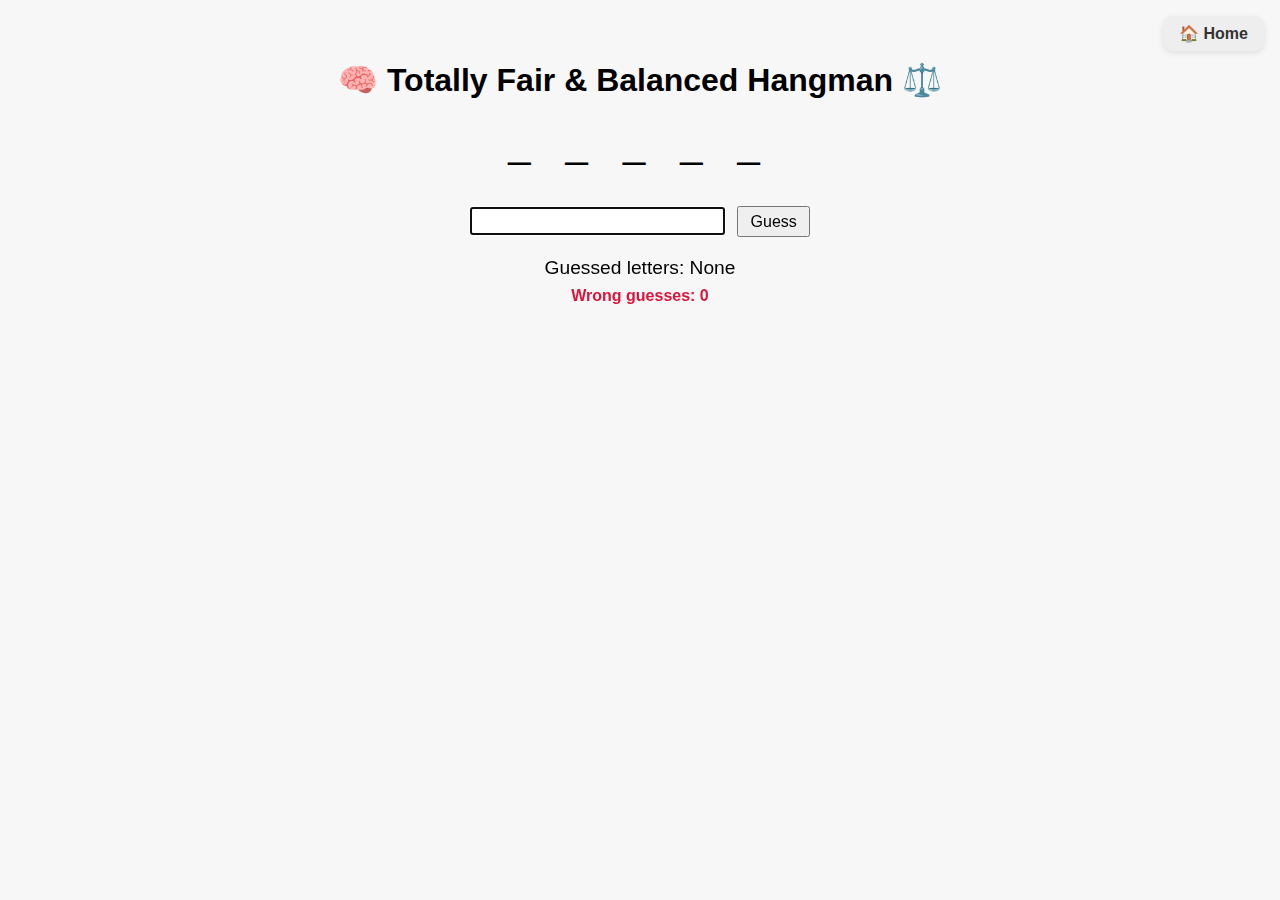
<file: contact.html>
<!DOCTYPE html>
<html lang="en">
<head>
  <meta charset="UTF-8">
  <title>🧠 Totally Fair & Balanced Hangman ⚖️</title>
  <style>
    body {
      font-family: sans-serif;
      text-align: center;
      padding: 2em;
      background-color: #f7f7f7;
    }
    #word {
      font-size: 2.5em;
      letter-spacing: 0.3em;
      margin-bottom: 1em;
    }
    #guessed {
      margin-top: 1em;
      font-size: 1.2em;
    }
    #guesses {
      margin-top: 0.5em;
      color: crimson;
      font-weight: bold;
    }
    input {
      font-size: 1.2em;
      text-transform: uppercase;
    }
    button {
      font-size: 1em;
      margin-left: 0.5em;
      padding: 0.3em 0.7em;
    }
    #status {
      margin-top: 1.5em;
      font-weight: bold;
      font-size: 1.3em;
    }
    #playAgain {
      display: none;
      margin-top: 1em;
      font-size: 1em;
    }
  </style>
</head>
<body>
    <a href="index.html" style="
        position: absolute;
        top: 1em;
        right: 1em;
        text-decoration: none;
        background-color: #eee;
        padding: 0.5em 1em;
        border-radius: 10px;
        font-weight: bold;
        color: #333;
        box-shadow: 0 2px 6px rgba(0,0,0,0.1);">
        🏠 Home
    </a>
  <h1>🧠 Totally Fair & Balanced Hangman ⚖️</h1>
  <div id="word">_ _ _ _ _</div>
  <input id="letter" maxlength="1" autofocus />
  <button onclick="guessLetter()">Guess</button>
  <div id="guessed">Guessed letters: <span id="guessedLetters">None</span></div>
  <div id="guesses">Wrong guesses: 0</div>
  <div id="status"></div>
  <button id="playAgain" onclick="startGame()">🔁 Play Again</button>

  <script>
    const allWords = ["crane", "spear", "flint", "ghost", "brink", "zebra", "whelp", "vigor", "trick","bugle","rythm"];
    let guessedLetters = new Set();
    let wrongGuesses = 0;
    const maxWrong = 6;
    let currentWord = "";
    let displayWord = [];

    function startGame() {
      guessedLetters = new Set();
      wrongGuesses = 0;
      currentWord = allWords[Math.floor(Math.random() * allWords.length)];
      displayWord = Array(currentWord.length).fill("_");

      document.getElementById("word").textContent = displayWord.join(" ");
      document.getElementById("guesses").textContent = "Wrong guesses: 0";
      document.getElementById("guessedLetters").textContent = "None";
      document.getElementById("status").textContent = "";
      document.getElementById("letter").disabled = false;
      document.querySelector("button").disabled = false;
      document.getElementById("playAgain").style.display = "none";
      document.getElementById("letter").focus();
    }

    function guessLetter() {
      const input = document.getElementById("letter");
      const letter = input.value.toLowerCase();
      input.value = "";

      if (!letter.match(/[a-z]/) || guessedLetters.has(letter)) return;

      guessedLetters.add(letter);

      const incorrectLetters = [...guessedLetters].filter(l => !currentWord.includes(l));

      let possibleWords = allWords.filter(word => {
        if (word.length !== displayWord.length) return false;
        for (let wrongLetter of incorrectLetters) {
          if (word.includes(wrongLetter)) return false;
        }
        for (let i = 0; i < word.length; i++) {
          if (displayWord[i] !== "_" && word[i] !== displayWord[i]) return false;
        }
        return true;
      });

      if (possibleWords.length > 0) {
        currentWord = possibleWords[Math.floor(Math.random() * possibleWords.length)];
      }

      const prevDisplay = displayWord.join("");
      for (let i = 0; i < currentWord.length; i++) {
        if (guessedLetters.has(currentWord[i])) {
          displayWord[i] = currentWord[i];
        }
      }

      const newDisplay = displayWord.join("");
      if (newDisplay === prevDisplay) {
        wrongGuesses++;
      }

      document.getElementById("word").textContent = displayWord.join(" ");
      document.getElementById("guesses").textContent = `Wrong guesses: ${wrongGuesses}`;
      document.getElementById("guessedLetters").textContent = [...guessedLetters].join(", ").toUpperCase();

      if (!displayWord.includes("_")) {
        document.getElementById("status").innerHTML = `<span style="color:green;">🎉 Congratulations! You guessed it!</span>`;
        endGame();
        return;
      }

      if (wrongGuesses >= maxWrong) {
        document.getElementById("status").innerHTML = `<span style="color:red;">😵 Too bad! The word was "<strong>${currentWord.toUpperCase()}</strong>".</span>`;
        endGame();
        return;
      }
    }

    function endGame() {
      document.querySelector("button").disabled = true;
      document.getElementById("letter").disabled = true;
      document.getElementById("playAgain").style.display = "inline-block";
    }

    // Start the game when page loads
    startGame();
  </script>
</body>
</html>
</file>
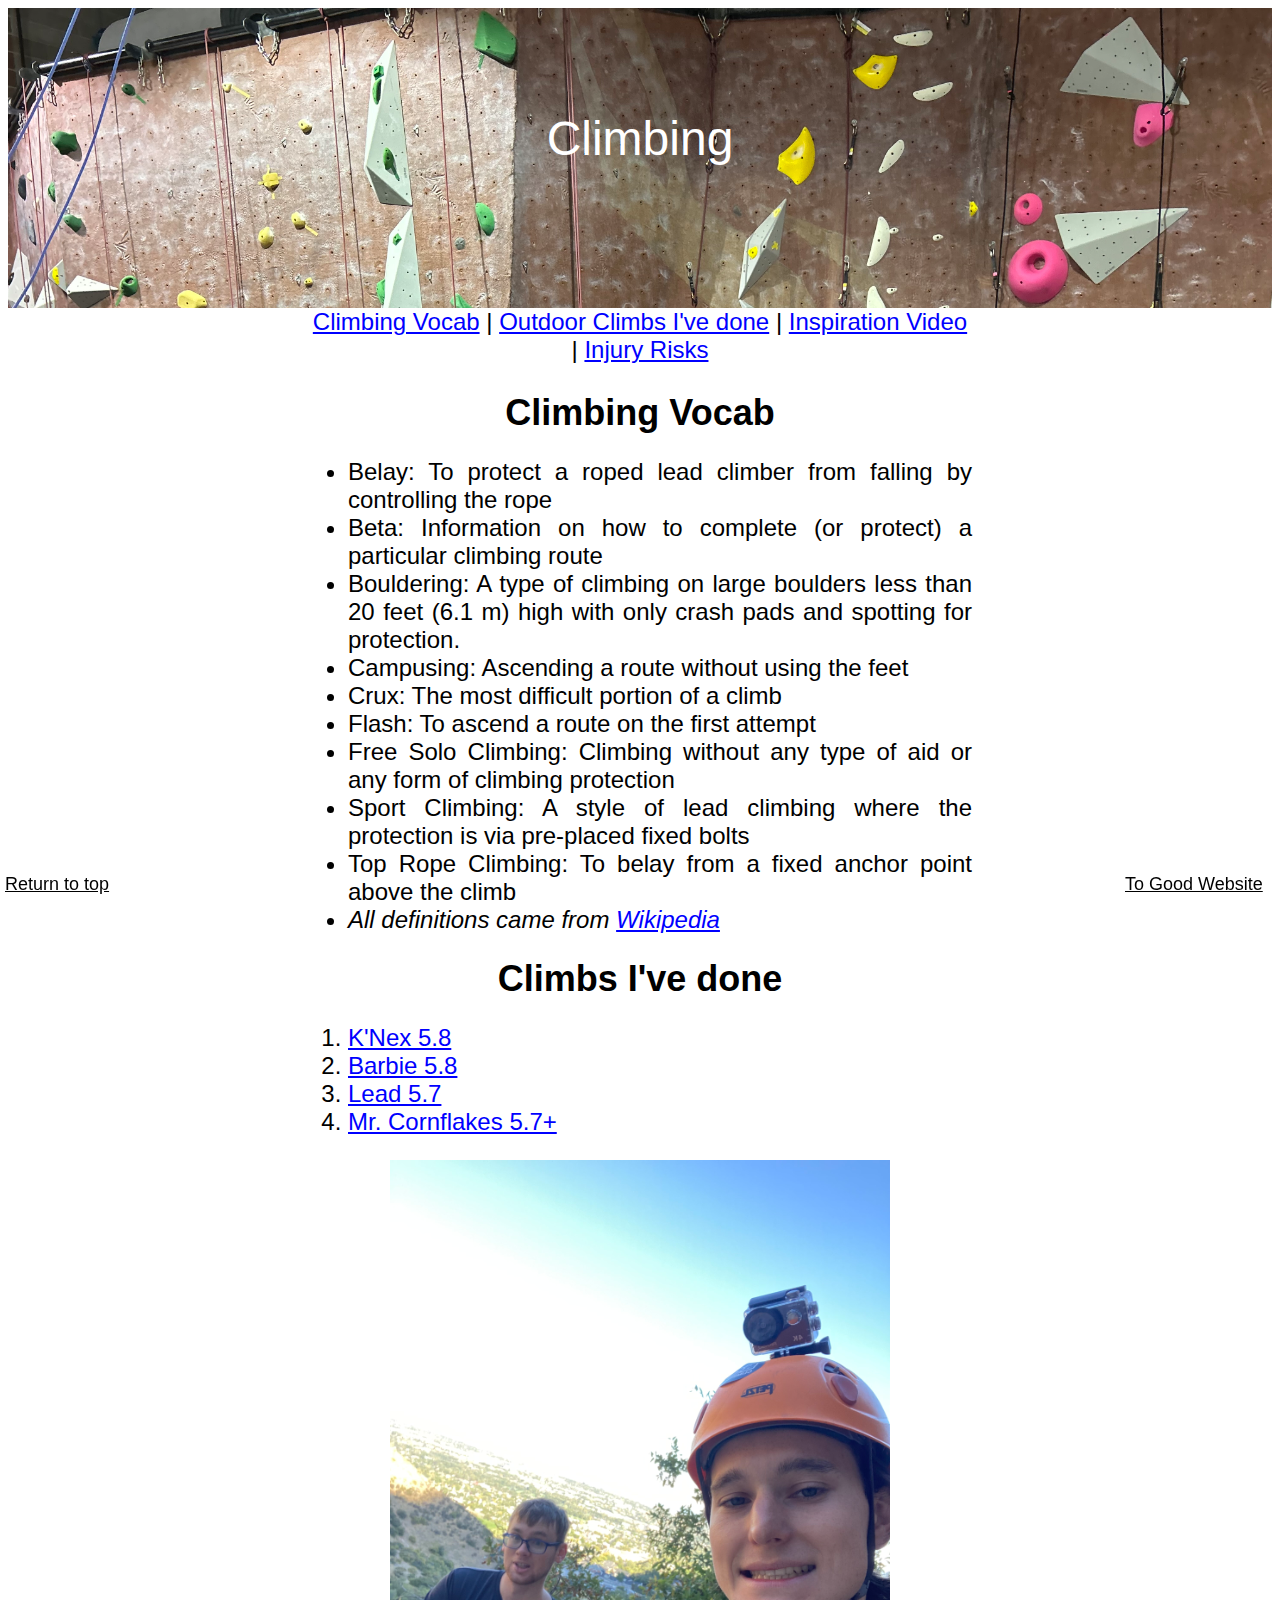
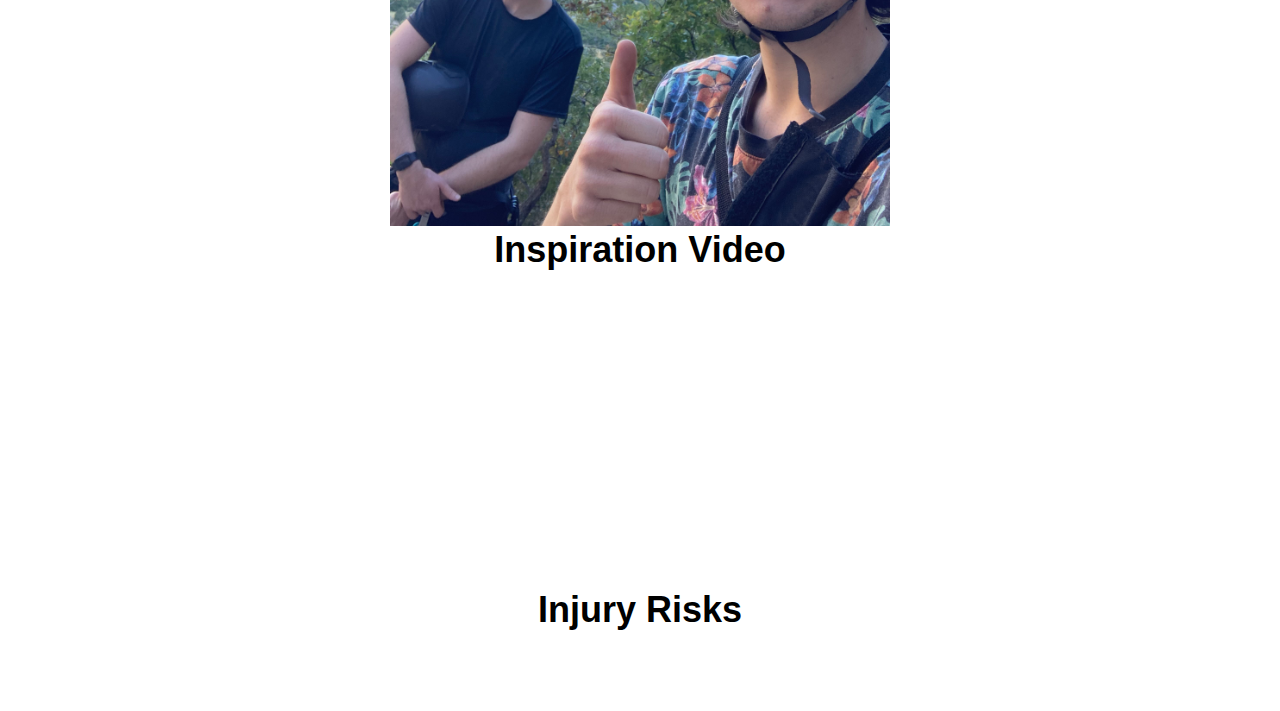
<file: scratch.html>
<!DOCTYPE html>
<html lang="en">
<head>
    <meta charset="UTF-8">
    <meta name="viewport" content="width=device-width, initial-scale=1.0">
    <title>Climbing</title>
    <link href="style/style.css" rel="stylesheet">

</head>
<body>
    
    <div class="common header">
       <br><p id="top">Climbing</p>
    </div>
    <!-- shortcuts -->
    <div class="common mainBody">
        <span style="font-size: 24px;">
            <a href="#voc">Climbing Vocab</a> |
            <a href="#cli">Outdoor Climbs I've done</a> |
            <a href="#ins">Inspiration Video</a> |
            <a href="#inj">Injury Risks</a><br><br>
        </span>
        

    </div>
    <!-- cool words -->
    <div class="common mainBody">
        
        <span class="majorItem" id = "voc">Climbing Vocab</span>
        <ul class="minorItem">
            <li>Belay: To protect a roped lead climber from falling by controlling the rope</li>
            <li>Beta: Information on how to complete (or protect) a particular climbing route</li>
            <li>Bouldering: A type of climbing on large boulders less than 20 feet (6.1 m) high with only crash pads and spotting for protection.</li>
            <li>Campusing: Ascending a route without using the feet </li>
            <li>Crux: The most difficult portion of a climb </li>
            <li>Flash: To ascend a route on the first attempt</li>
            <li>Free Solo Climbing: Climbing without any type of aid or any form of climbing protection</li>
            <li>Sport Climbing: A style of lead climbing where the protection is via pre-placed fixed bolts</li>
            <li>Top Rope Climbing: To belay from a fixed anchor point above the climb</li>
            <li style="font-style: italic;">All definitions came from <a href="https://en.wikipedia.org/wiki/Glossary_of_climbing_terms" style="color: blue;">Wikipedia </a></li>
            
        </ul>

    </div>
    <!-- climbs i've done -->
    <div class="common mainBody">
        <span class="majorItem" id="cli">Climbs I've done</span>
        <ol class="minorItem">
            <li><a href="https://www.mountainproject.com/route/105742091/knex">K'Nex 5.8</a></li>
            <li><a href="https://www.mountainproject.com/route/105742097/barbie">Barbie 5.8</a></li>
            <li><a href="https://www.mountainproject.com/route/105741908/lead">Lead 5.7</a></li>
            <li><a href="https://www.mountainproject.com/route/105741626/mr-cornflakes">Mr. Cornflakes 5.7+</a></li>
            
        </ol>
        <img src="images/outside.jpeg" alt="Climbing outside with a friend" width="500px">
    </div>
    <!--  Youtube Video   -->
    <div class="common mainBody">
        <span class="majorItem" id="ins">Inspiration Video</span><br>
        <iframe width="560" height="315" src="https://www.youtube.com/embed/4upvesrv4vg?si=93zLJ8QnHdWkDIWF" title="YouTube video player" frameborder="0" allow="accelerometer; autoplay; clipboard-write; encrypted-media; gyroscope; picture-in-picture; web-share" referrerpolicy="strict-origin-when-cross-origin" allowfullscreen></iframe>
        <br>
    </div>
    <!-- Tableau -->
    <div class="common mainBody">
        <span id="inj" class="majorItem">Injury Risks</span>
    </div>
    <div class='tableauPlaceholder' id='viz1745293392392' style='display: flex; justify-content: center; margin: 40px auto;'><noscript><a href='#'><img alt='My Risk Factors ' src='https:&#47;&#47;public.tableau.com&#47;static&#47;images&#47;Ca&#47;CausesofRockClimbingAccidents&#47;MyRiskFactors&#47;1_rss.png' style='border: none' /></a></noscript><object class='tableauViz'  style='display:none;'><param name='host_url' value='https%3A%2F%2Fpublic.tableau.com%2F' /> <param name='embed_code_version' value='3' /> <param name='site_root' value='' /><param name='name' value='CausesofRockClimbingAccidents&#47;MyRiskFactors' /><param name='tabs' value='no' /><param name='toolbar' value='yes' /><param name='static_image' value='https:&#47;&#47;public.tableau.com&#47;static&#47;images&#47;Ca&#47;CausesofRockClimbingAccidents&#47;MyRiskFactors&#47;1.png' /> <param name='animate_transition' value='yes' /><param name='display_static_image' value='yes' /><param name='display_spinner' value='yes' /><param name='display_overlay' value='yes' /><param name='display_count' value='yes' /><param name='language' value='en-US' /></object></div>                <script type='text/javascript'>                    var divElement = document.getElementById('viz1745293392392');                    var vizElement = divElement.getElementsByTagName('object')[0];                    vizElement.style.width='1000px';vizElement.style.height='2377px';                    var scriptElement = document.createElement('script');                    scriptElement.src = 'https://public.tableau.com/javascripts/api/viz_v1.js';                    vizElement.parentNode.insertBefore(scriptElement, vizElement);                </script>
   <!-- to other website -->
    <div class="common exitLink"> 
        <a href="../startbootstrap-clean-blog-gh-pages/index.html" style="color: black;">To Good Website</a>
    </div>      
    <!-- to top -->
    <div class="common toTop"> 
        <a href="#top" style="color: black;">Return to top</a>
    </div>              
    
</body>
</html>
</file>
<file: style/style.css>
.common{
    font-family: Arial, Helvetica, sans-serif;
    font-size: 14px;
    color: black;
    

}
.header{
    font-size: 48px;
    color: white;
    background-image: url('../images/climbingWall.jpeg');
    background-size: cover;
    height: 300px;
    text-align: center;

}
.exitLink{
    background-color: rgba(red, green, blue, 1);
    position: fixed;
    right: 5px;
    bottom: 5px;
    width: 150px;
    text-align: justify;
    float: right;
    font-size: 18px;
    
}
.toTop{
    background-color: rgba(red, green, blue, 1);
    position: fixed;
    left: 5px;
    bottom: 5px;
    width: 150px;
    text-align: justify;
    float: left;
    font-size: 18px;
    
}
.mainBody{
    text-align: center;
    margin-left: 300px;
    margin-right: 300px;

}

.majorItem{
    font-size: 36px;
    font-weight: bold;
    text-align: justify;

}
.minorItem{
    text-align: justify;
    font-size: 24px;

}
a{
    color: blue;
}
a:visited{
    color: maroon;
}
</file>
